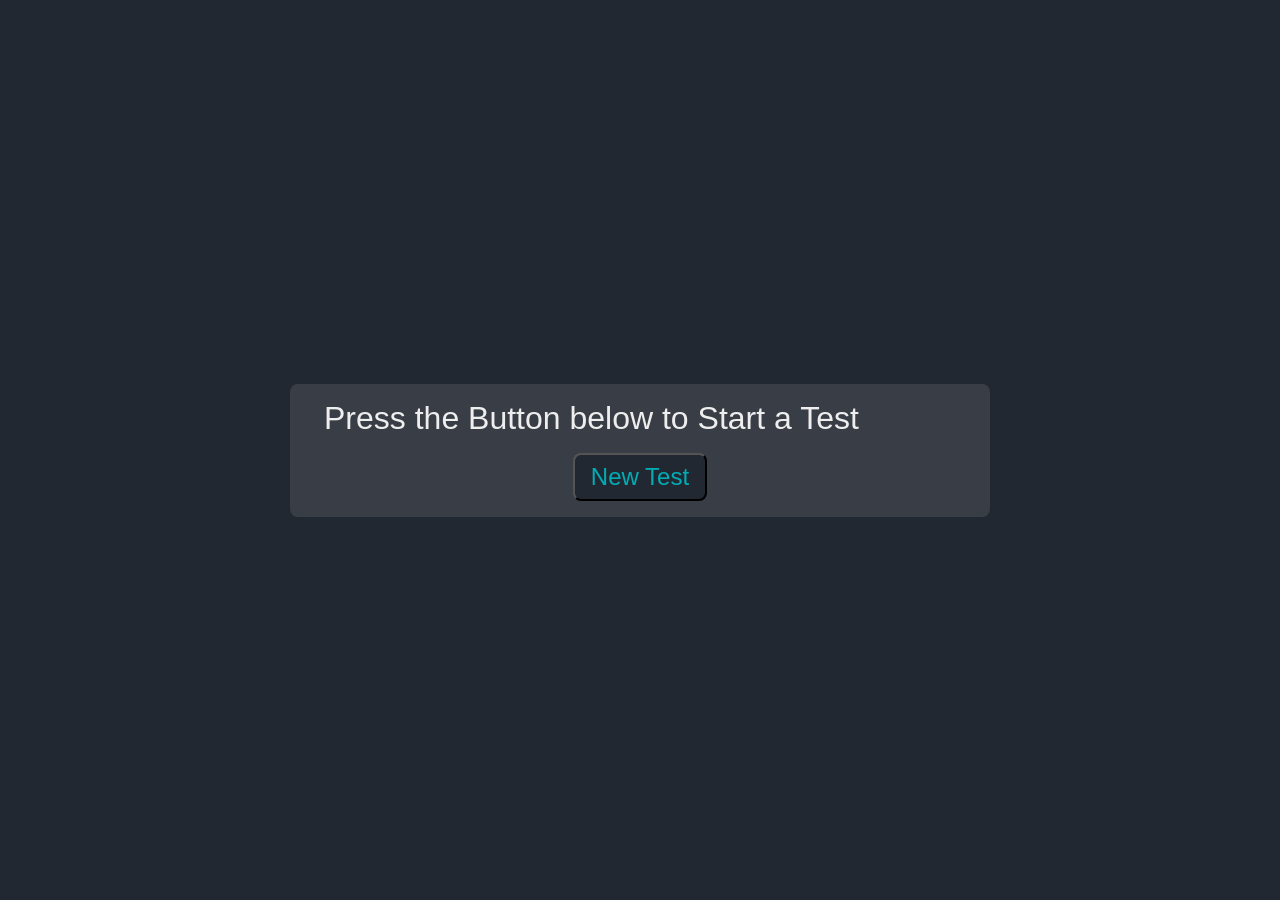
<file: index.html>
<!DOCTYPE html>
<html lang="en">
<head>
    <meta charset="UTF-8">
    <meta http-equiv="X-UA-Compatible" content="IE=edge">
    <meta name="viewport" content="width=device-width, initial-scale=1.0">
    <link rel="stylesheet" href="styles.css">
    <script src="script.js" defer></script>
    <title>Typing Test</title>
</head>
<body>
    <div class="timer" id="timer">0</div>
    <div class="container">
        <div class = "wpm-display" id ="wpmDisplay">WPM: </div>
        <div class="quote-display" id="quoteDisplay">Press the Button below to Start a Test</div>
        <textarea id="quoteInput" class="quote-input" autofocus></textarea>
        <button class = "new-test" id = "newTest" onclick="renderNewQuote()"> New Test</button>

    </div>
</body>
</html>
</file>
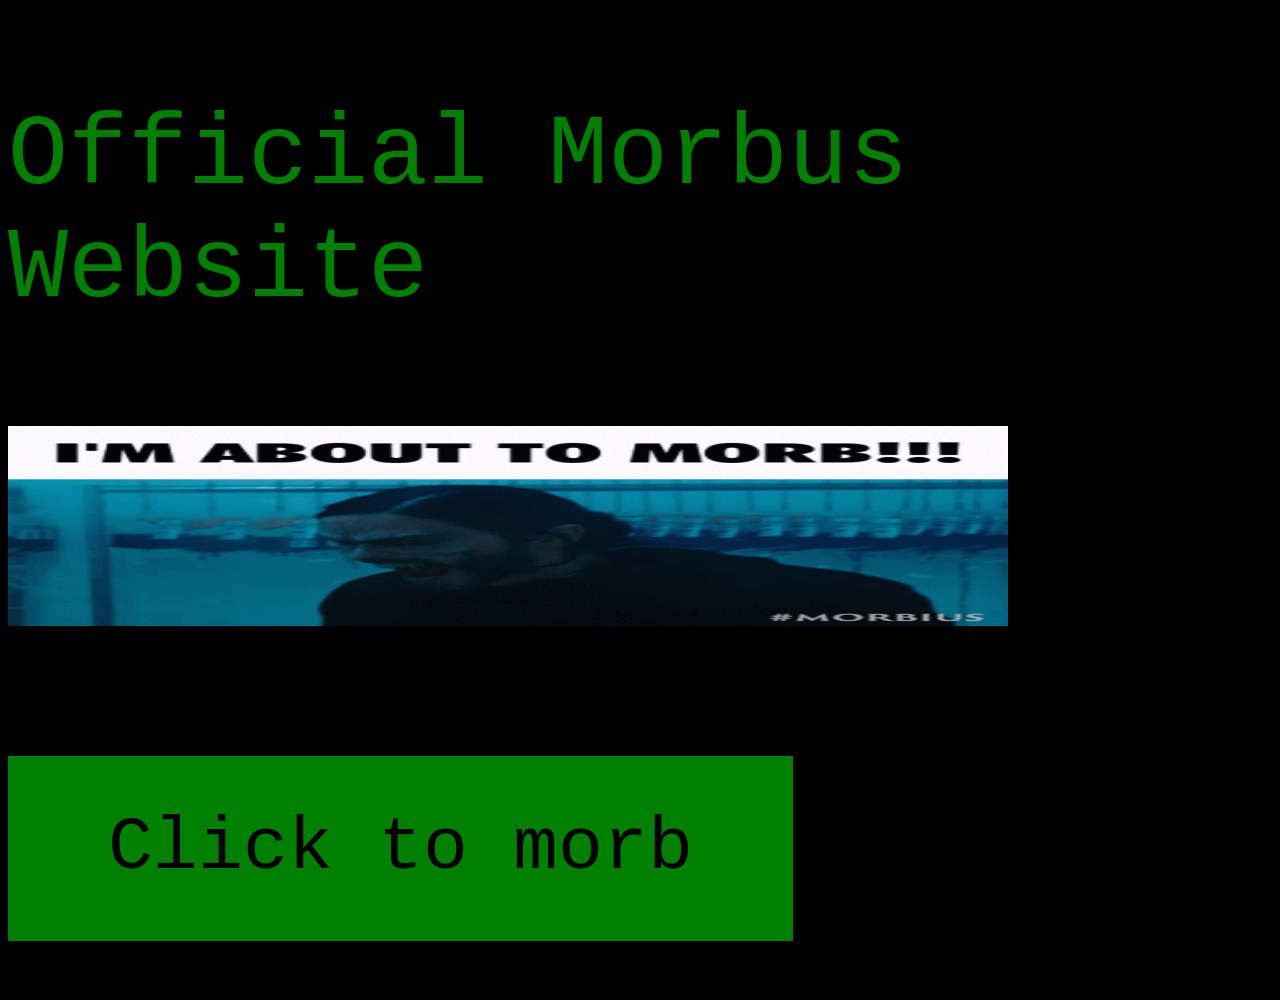
<file: Website/index.html>
<!DOCTYPE html>
<html>

<head>
  <meta charset="utf-8">
  <meta name="viewport" content="width=device-width">
  <title>morbus</title>
  <p></p>Official Morbus Website</p>
  <link href="style.css" rel="stylesheet" type="text/css" />
</head>

<body>
  <script src="script.js"></script>


  <img src="morbus.gif" width=1000 height=200>

  <p></p><button onclick="morb()">Click to morb</button></p>


</body>

</html>
</file>
<file: styles.css>
* {
    box-sizing: border-box;
}

body {
    display: flex;
    justify-content: center;
    align-items: center;
    min-height: 100vh;
    margin: 0;
    background-color: #222831;
}

body, .quote-input, .wpm-display {
    font-family: 'Gill Sans', 'Gill Sans MT', Calibri, 'Trebuchet MS', sans-serif;
    color: #EEEEEE
}

.container {
    background: #393E46;
    padding: 1rem;
    border-radius: .5rem;
    width: 700px;
    max-width: 90%;
}   

.timer {
    position: absolute;
    top: 2rem;
    font-size: 3rem;
    color:#00ADB5;
    font-weight:bold;
}

.quote-display {
    margin-bottom: 1rem;
    margin-left: calc(1rem + 2px);
    margin-right: calc(1rem + 2px);
    font-size: 2rem;
    user-select: none;
    -moz-user-select: none;
    -webkit-user-select: none;
}

.quote-input{
    background-color: transparent;
    border: 2px solid #EEEEEE;
    outline: none;
    width: 100%;
    height: 8rem;
    margin: auto;
    resize: none;
    padding: .5rem 1rem;
    font-size: 2rem;
    border-radius: .5rem;
}
.quote-input:focus {
    border-color: black;
}

.correct {
    color: #00ADB5;
}

.incorrect {
    color: red;
    text-decoration: underline;
}

.wpm-display{
    font-size: 5rem;
    color: #00ADB5;
    text-align: center;
}

.new-test{
    margin: auto;
    margin-top: 1rem;
    display: block;
    padding: .5rem 1rem;
    font-size: 1.5rem;
    border-radius: .5rem;
    background-color: #222831;
    color: #00ADB5;
}
</file>
<file: Website/style.css>
html, body {
    background-color:black;
    font-family:"Courier";
    color:green;
    font-size: 100px;
    height: 100%;
    width: 100%;
  }
  
  button {
    background-color: green;
    font-family:"Courier";
    border: none;
    color: black;
    padding: 50px 100px;
    text-align: center;
    text-decoration: none;
    display: inline-block;
    font-size: 75px;
  }
</file>
